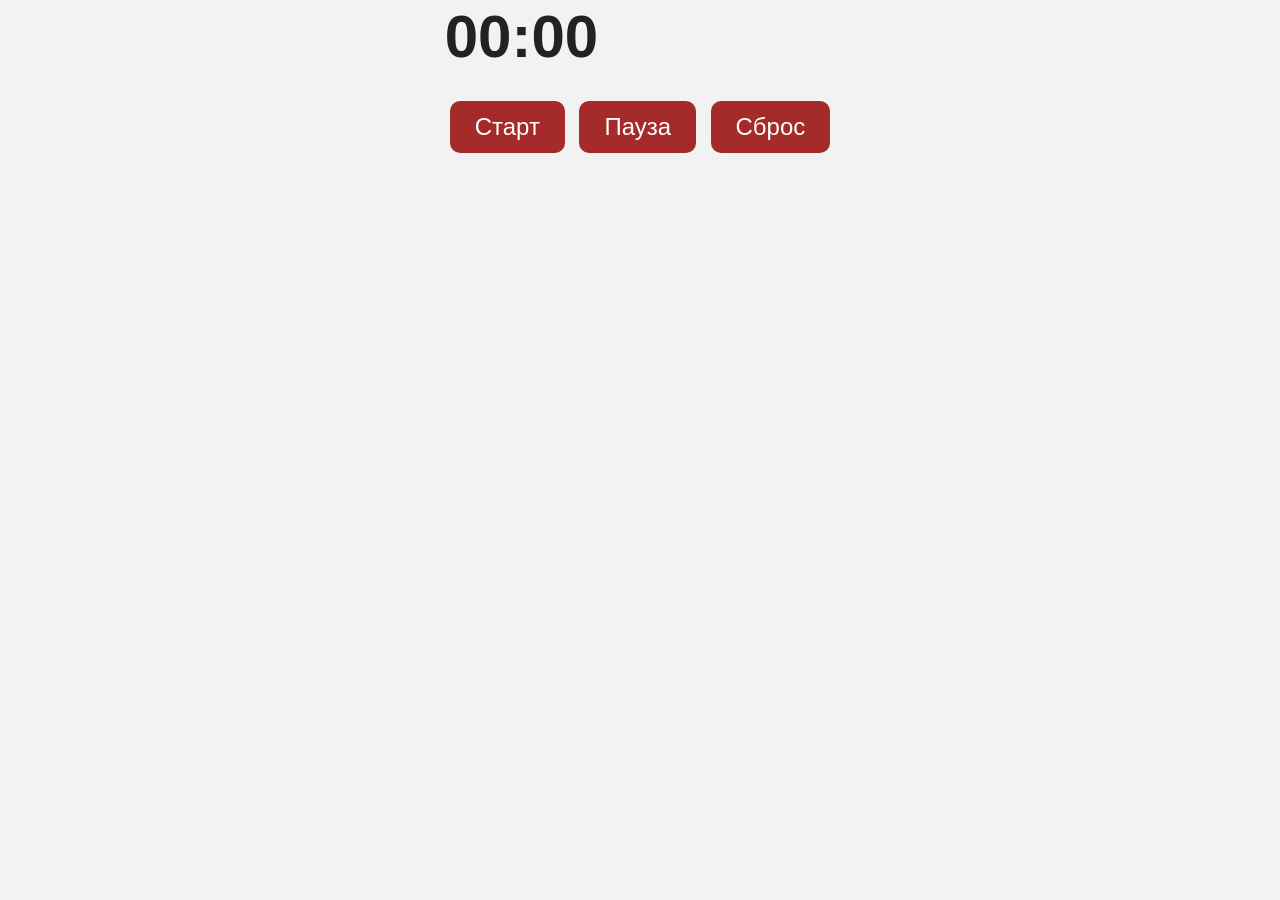
<file: Lesson5/index.html>
<!DOCTYPE html>
<html lang="en">
<head>
    <meta charset="UTF-8">
    <meta name="viewport" content="width=device-width, initial-scale=1.0">
    <title>Document</title>
    <link rel="stylesheet" href="./style.css">
</head>
<body>
    <!-- <button id="btn1">click me</button>
    <button id="btn2">click me2</button> -->

<div>
    <p id="display">00:00</p>
    <button id="start-btn">Старт</button>
    <button id="pause-btn">Пауза</button>
    <button id="reset-btn">Сброс</button>
</div>

    <script src="./scr.js"></script>
</body>
</html>
</file>
<file: Lesson5/style.css>
body {
    margin: 0;
    padding: 0;
    background: #f2f2f2;
    font-family: Arial, sans-serif;
    display: flex;
    justify-content: center;
    align-items: center;
    height: 100px;
}

#display {
    font-size: 60px;
    font-weight: bold;
    margin-bottom: 25px;
    color: #222;
}
div button {
    padding: 12px 25px;
    margin: 5px;
    border: none;
    border-radius: 10px;
    font-size: 24px;
    background: brown;
    color: white
}
</file>
